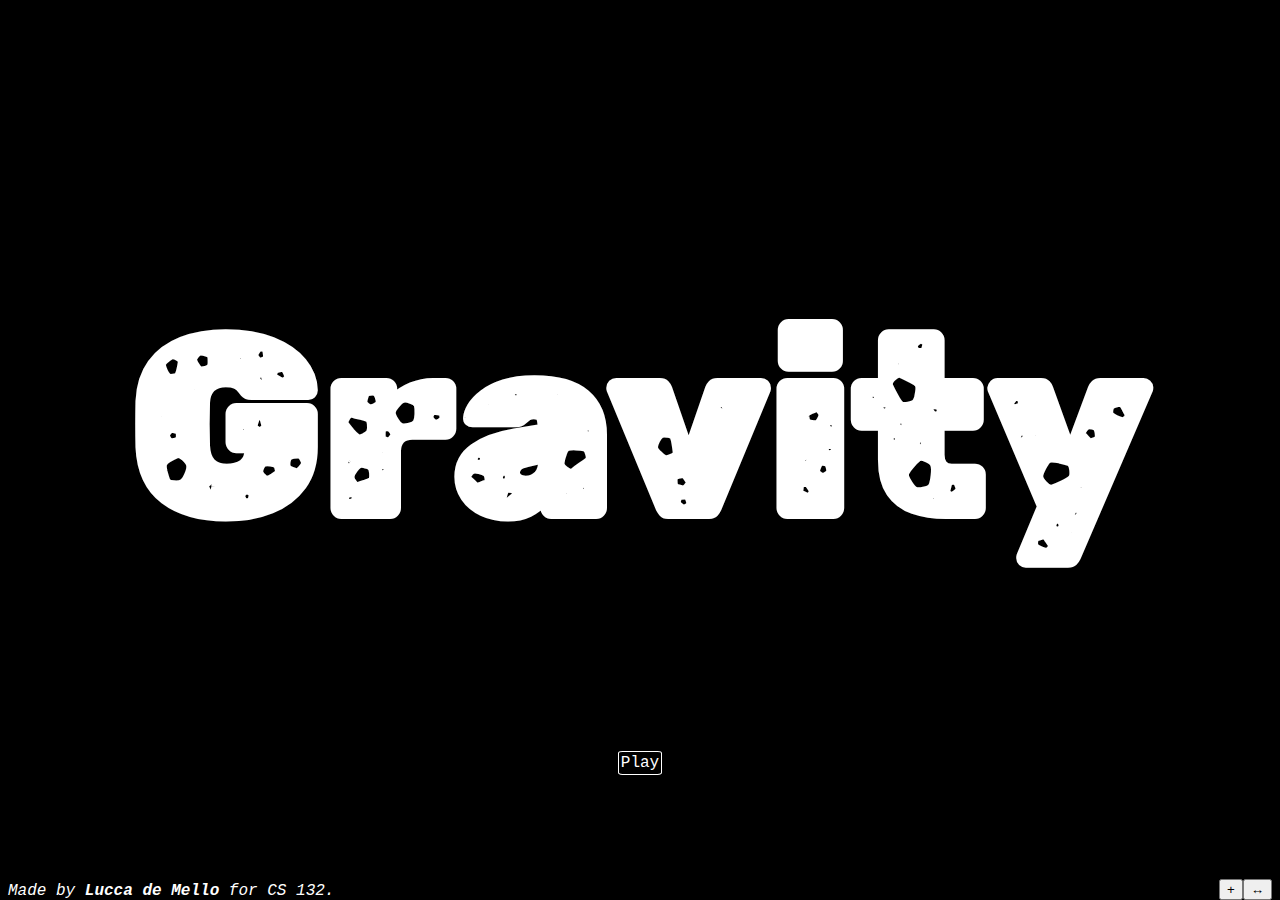
<file: index.html>
<!DOCTYPE html>

<!--
    Author: Lucca de Mello
    CS 132 Spring 2022
    Date: April 22, 2022

    This is the title screen for Gravity. 
    There is a useful widget in the right corter of the footer.
-->

<html lang="en">
<head>
    <meta charset="UTF-8">
    <meta name="viewport" content="width=device-width, initial-scale=1.0">
    <title>Gravity</title>

    <link rel="stylesheet"
          href="https://fonts.googleapis.com/css?family=Rubik+Moonrocks">
    <link rel="stylesheet" href="style.css">
    <link rel="stylesheet" href="title_screen_style.css">
    <script src="title_screen.js" defer></script>
</head>
<body>
    <main>
        <h1>Gravity</h1>
        <a href="game.html">Play</a>
    </main>
    <footer>
        <div>Made by <strong>Lucca de Mello</strong> for CS 132.</div>
        <div id="tower-container">
            <div id="tower"></div>
            <button id="more-turtles">+</button>
            <button id="flip-turtles">&harr;</button>
        </div>
    </footer>
</body>
</html>
</file>
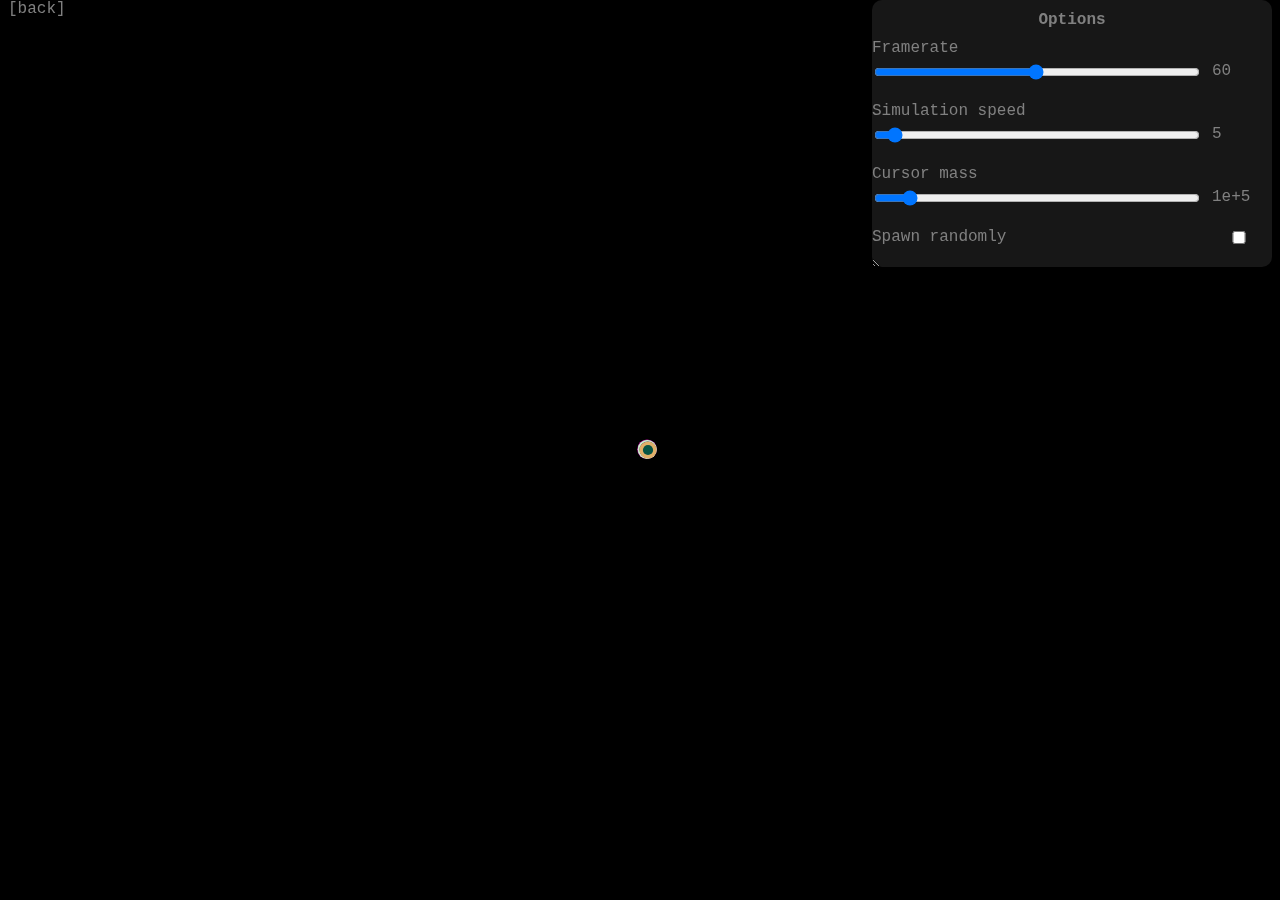
<file: game.html>
<!DOCTYPE html>

<!--
    Author: Lucca de Mello
    CS 132 Spring 2022
    Date: April 22, 2022

    This is the game view for Gravity, in which the simulation takes place. 
    Contains the canvas and an options panel controlling simulation parameters.
-->

<html lang="en">
<head>
    <meta charset="UTF-8">
    <meta name="viewport" content="width=device-width, initial-scale=1.0">
    <title>Gravity</title>

    <link rel="stylesheet" href="style.css">
	<link rel="stylesheet" href="game_style.css">
    <script src="game.js" defer></script>
</head>
<body>
    <header>
        <a href="index.html">[back]</a>
        <aside id="options-panel">
            <h1>Options</h1>
            <section id="options-panel-body">
                <article>
                    <label for="fps">Framerate</label>
                    <div class="slider-container">
                        <input type="range" id="fps"
                               min="1" max="120" value="60" step="1">
                        <output for="fps"></output>
                    </div>
                </article>
                <article>
                    <label for="dt">Simulation speed</label>
                    <div class="slider-container">
                        <input type="range" id="simulation-speed"
                               min="1" max="100" 
                               value="5" step="1">
                        <output for="simulation-speed"></output>
                    </div>
                </article>
                <article>
                    <!-- 
                        Technically this slider controls the standard 
                        gravitational parameter (GM), which is proportional to
                        (but not the same as) the cursor mass, but the 
                        distinction is unimportant. 
                    -->
                    <label for="GM">Cursor mass</label>
                    <div class="slider-container">
                        <input type="range" id="GM"
                               min="1e4" max="1e6" value="1e5" step="1e4">
                        <output for="GM"></output>
                    </div>
                </article>
                <article id="checkbox-container">
                    <label for="spawn-randomly">Spawn randomly</label>
                    <input type="checkbox" id="spawn-randomly">
                </article>
            </section>
        </aside>
    </header>
    <canvas id="canvas"></canvas>
</body>
</html>
</file>
<file: style.css>
/*
    Author: Lucca de Mello
    CS 132 Spring 2022
    Date: April 22, 2022

    This is the general stylesheet for Gravity.
    It is used by all pages in the game to give it a consistent look and feel.
*/

body {
    background: black;
    height: 100vh;

    margin: 0 8px;

    font-family: 'Courier New', Courier, monospace;
}

a {
    text-decoration: none;
    color: inherit;
}
</file>
<file: title_screen_style.css>
/*
    Author: Lucca de Mello
    CS 132 Spring 2022
    Date: April 22, 2022

    This is the stylesheet for the title screen of gravity.
*/

body, main {
    display: flex;
    flex-direction: column;
    align-items: center;
}

body {
    color: white;
}

main, footer {
    margin-top: auto;
}

h1 {
    font-family: 'Rubik Moonrocks', sans-serif;
    font-size: 20vw;
}

a {
    border: 1px solid white;
    border-radius: 10%;
    padding: 2px;

    background-color: inherit;
}

footer, #tower-container {
    display: flex;
    align-items: flex-end;
}

footer {
    width: 100%;
    font-style: italic;
    justify-content: space-between;
}

button {
    margin: 0;
}

.flipped {
    transform: scale(-1, 1);
}
</file>
<file: game_style.css>
/*
    Author: Lucca de Mello
    CS 132 Spring 2022
    Date: April 22, 2022

    This is the stylesheet for the game view of gravity.
*/

body {
    overflow: hidden;
}

header {
    display: flex;
    justify-content: space-between;
    align-items: flex-start;

    color: grey;
}

h1 {
    font-size: inherit;
    align-self: center;
}

#options-panel {
    overflow: scroll;
    resize: both;
    direction: rtl; /* So the resizing grabber is shown on the left. */
    width: 400px;

    display: flex;
    flex-direction: column;

    border-radius: 10px;
    background-color: #222222AA;
}

#options-panel-body {
    display: flex;
    flex-direction: column;
    justify-content: space-between;
    row-gap: 20px;
    
    direction: initial;

    margin-bottom: 20px;
}

#options-panel article {
    display: flex;
}

#options-panel article:not(#checkbox-container) {
    flex-direction: column;
    row-gap: 5px;
}

.slider-container {
    display: flex;
}

input[type="range"] {
    flex-grow: 1;
}

output, input[type="checkbox"] {
    margin-left: 10px;
    width: 60px;
}

#checkbox-container {
    justify-content: space-between;
}

canvas {
    height: 100%;
    width: 100%;

    position: absolute;
    top: 0;
    z-index: -1;
}
</file>
